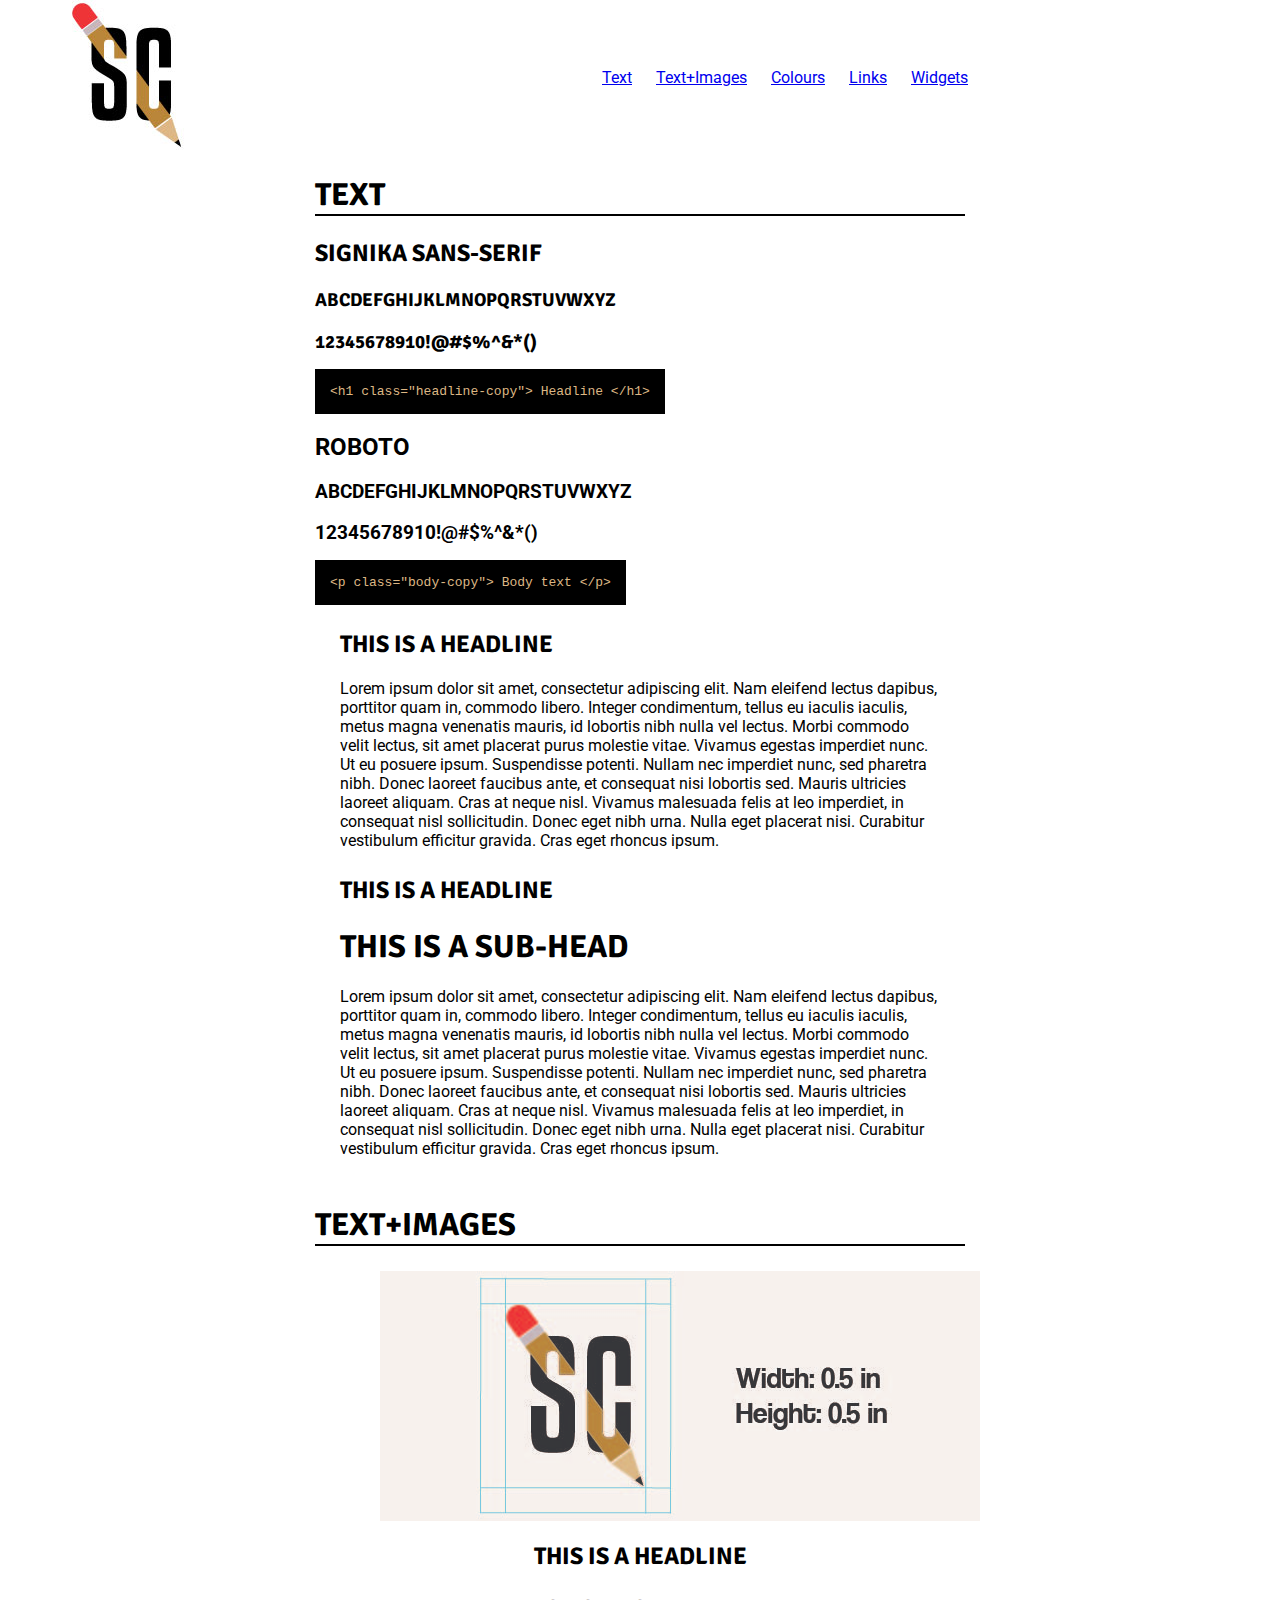
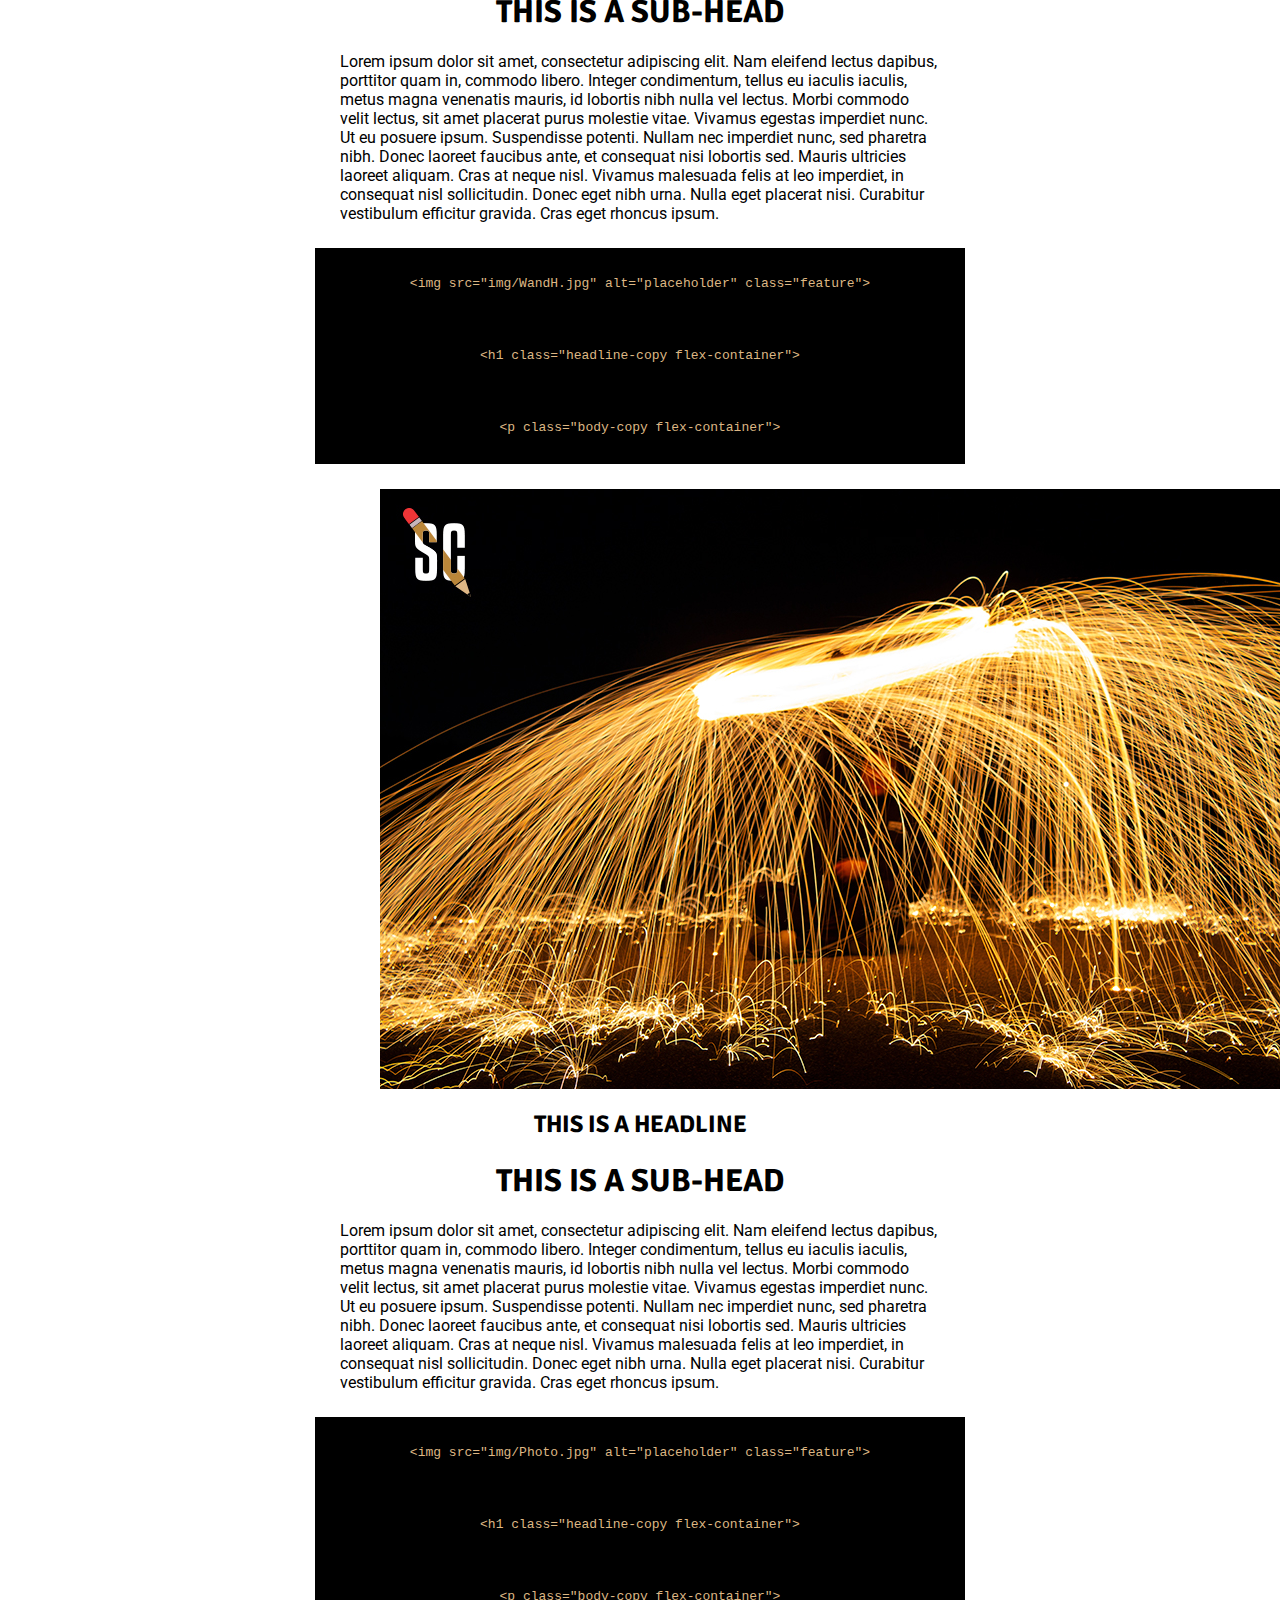
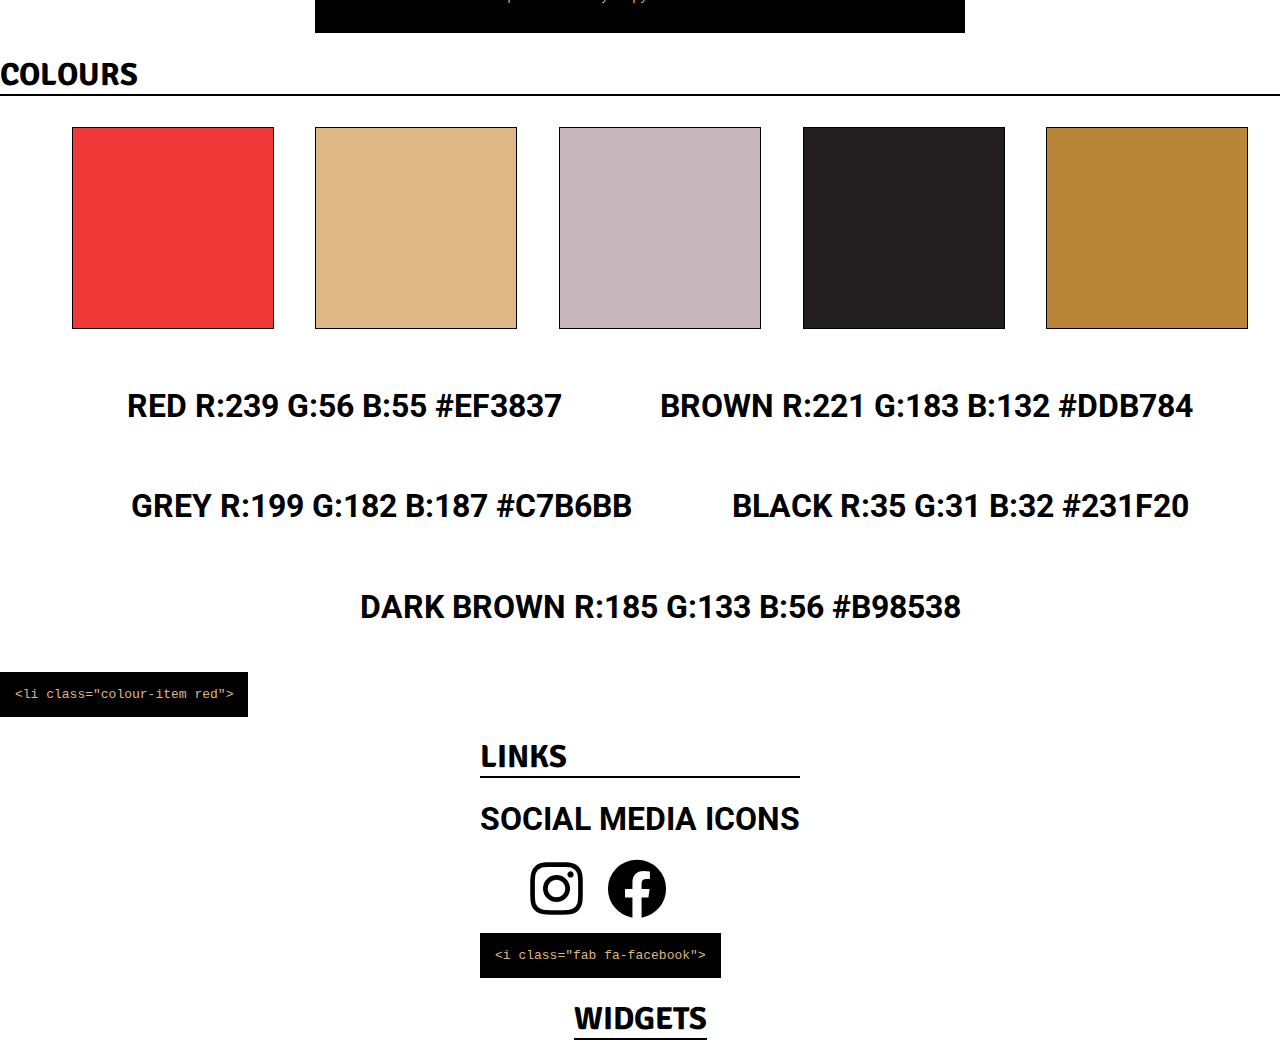
<file: style-guide/index.html>
<!DOCTYPE html>
<html lang="en">
<head>
    <meta charset="UTF-8">
    <meta name="viewport" content="width=device-width, initial-scale=1.0">
    <meta http-equiv="X-UA-Compatible" content="ie=edge">
    <link href="css/main.css" type="text/css" rel="stylesheet">
    <title>Sam Card - Style Guide</title>
</head>
<body>
    <div class="main-wrapper">
          <section>
        <header>
              
            <img src="img/Logo.jpg">
            
            <!-- <img class="section-item" src="https://via.placeholder.com/250x150" alt="Placeholder Logo" title="Sam Card logo" width="250" height="150"> -->
              <!-- <h1 class="headline-copy" style="color:purple;line-height:10px;">SAM CARD</h1> -->
        </header> 
              <nav class="section-item">
                  <ul>
                      <li>
                          <a href="#text" >Text</a></li>
                      <li>
                          <a href="#ti">Text+Images</a></li>
                      <li>
                          <a href="#colours">Colours</a></li>
                      <li>
                          <a href="#links">Links</a></li>
                      <li>
                          <a href="#widgets">Widgets</a>
                        </li>
                  </ul>
              </nav>
        </section>
        
        <section class="flex-container" id="text">
                <header>
                    <h1 class= "headline-copy section-title" >
                        text
                    </h1>
                    <h2 class="headline-copy">Signika Sans-Serif</h2>
                    <h3 class="headline-copy">ABCDEFGHIJKLMNOPQRSTUVWXYZ</h3>
                    <h3 class="headline-copy">12345678910!@#$%^&*()</h3>

                   <code>&lt;h1 class="headline-copy"&gt; Headline &lt;&sol;h1&gt;</code>

                    <h2 class="body-copy">ROBOTO</h2>
                    <h3 class="body-copy">ABCDEFGHIJKLMNOPQRSTUVWXYZ</h3>
                    <h3 class="body-copy">12345678910!@#$%^&*()</h3>

                    <code>&lt;p class="body-copy"&gt; Body text &lt;&sol;p&gt;</code>
                            <article>
                    
                    <h2 class="headline-copy">This is a headline</h2>
                    
                    <p class="body-copy">Lorem ipsum dolor sit amet, consectetur adipiscing elit. Nam eleifend lectus dapibus, porttitor quam in, commodo libero. Integer condimentum, tellus eu iaculis iaculis, metus magna venenatis mauris, id lobortis nibh nulla vel lectus. Morbi commodo velit lectus, sit amet placerat purus molestie vitae. Vivamus egestas imperdiet nunc. Ut eu posuere ipsum. Suspendisse potenti. Nullam nec imperdiet nunc, sed pharetra nibh. Donec laoreet faucibus ante, et consequat nisi lobortis sed. Mauris ultricies laoreet aliquam. Cras at neque nisl. Vivamus malesuada felis at leo imperdiet, in consequat nisl sollicitudin. Donec eget nibh urna. Nulla eget placerat nisi. Curabitur vestibulum efficitur gravida. Cras eget rhoncus ipsum.</p>

                </article>

                <article>
                    <header>
                    <h2 class="headline-copy">This is a headline</h2>
                    </header>
                    <h1 class="headline-copy">This is a sub-head</h1>
                    <p class="body-copy">Lorem ipsum dolor sit amet, consectetur adipiscing elit. Nam eleifend lectus dapibus, porttitor quam in, commodo libero. Integer condimentum, tellus eu iaculis iaculis, metus magna venenatis mauris, id lobortis nibh nulla vel lectus. Morbi commodo velit lectus, sit amet placerat purus molestie vitae. Vivamus egestas imperdiet nunc. Ut eu posuere ipsum. Suspendisse potenti. Nullam nec imperdiet nunc, sed pharetra nibh. Donec laoreet faucibus ante, et consequat nisi lobortis sed. Mauris ultricies laoreet aliquam. Cras at neque nisl. Vivamus malesuada felis at leo imperdiet, in consequat nisl sollicitudin. Donec eget nibh urna. Nulla eget placerat nisi. Curabitur vestibulum efficitur gravida. Cras eget rhoncus ipsum.</p>
                </article>
                    
                    
                </header>
            </section>
            
            <section id="ti">
                <header>
                    <h1 class="headline-copy section-title">
                        text+images
                    </h1>
                    <article>
                            <figure class="flex-container">
                                <img src="img/WandH.jpg" alt="placeholder" class="feature" />
                            </figure>
                            <header>
                                <h2 class="headline-copy flex-container">This is a headline</h2>
                            </header>
                                <h1 class="headline-copy flex-container">This is a sub-head</h1>
                                <p class="body-copy flex-container">Lorem ipsum dolor sit amet, consectetur adipiscing elit. Nam eleifend lectus dapibus, porttitor quam in, commodo libero. Integer condimentum, tellus eu iaculis iaculis, metus magna venenatis mauris, id lobortis nibh nulla vel lectus. Morbi commodo velit lectus, sit amet placerat purus molestie vitae. Vivamus egestas imperdiet nunc. Ut eu posuere ipsum. Suspendisse potenti. Nullam nec imperdiet nunc, sed pharetra nibh. Donec laoreet faucibus ante, et consequat nisi lobortis sed. Mauris ultricies laoreet aliquam. Cras at neque nisl. Vivamus malesuada felis at leo imperdiet, in consequat nisl sollicitudin. Donec eget nibh urna. Nulla eget placerat nisi. Curabitur vestibulum efficitur gravida. Cras eget rhoncus ipsum.</p>
                    </article>
                    
                    <code class="flex-container">&lt;img src="img/WandH.jpg" alt="placeholder" class="feature"&gt;</code>
                    <code class="flex-container">&lt;h1 class="headline-copy flex-container"&gt;</code>
                    <code class="flex-container">&lt;p class="body-copy flex-container"&gt;</code>

                    <article>
                        <figure class="flex-container">
                            <img src="img/Photo.jpg" alt="placeholder" class="feature" />
                        </figure>
                        <header>
                            <h2 class="headline-copy flex-container">This is a headline</h2>
                        </header>
                            <h1 class="headline-copy flex-container">This is a sub-head</h1>
                            <p class="body-copy flex-container">Lorem ipsum dolor sit amet, consectetur adipiscing elit. Nam eleifend lectus dapibus, porttitor quam in, commodo libero. Integer condimentum, tellus eu iaculis iaculis, metus magna venenatis mauris, id lobortis nibh nulla vel lectus. Morbi commodo velit lectus, sit amet placerat purus molestie vitae. Vivamus egestas imperdiet nunc. Ut eu posuere ipsum. Suspendisse potenti. Nullam nec imperdiet nunc, sed pharetra nibh. Donec laoreet faucibus ante, et consequat nisi lobortis sed. Mauris ultricies laoreet aliquam. Cras at neque nisl. Vivamus malesuada felis at leo imperdiet, in consequat nisl sollicitudin. Donec eget nibh urna. Nulla eget placerat nisi. Curabitur vestibulum efficitur gravida. Cras eget rhoncus ipsum.</p>
                </article>

                <code class="flex-container">&lt;img src="img/Photo.jpg" alt="placeholder" class="feature"&gt;</code>
                    <code class="flex-container">&lt;h1 class="headline-copy flex-container"&gt;</code>
                    <code class="flex-container">&lt;p class="body-copy flex-container"&gt;</code>
                
                </header>
            </section>
            
            <section id="colours">
                <header>
                    <h1 class="headline-copy section-title">
                        colours
                    </h1>

                        <ul class="flex-container">
                            <li class="colour-item red"></li>
                            <li class="colour-item brown"></li>
                            <li class="colour-item grey"></li>
                            <li class="colour-item black"></li>
                            <li class="colour-item dark-brown"></li>
                        </ul>
                        <ul class="flex-container">
                            <li><h1>Red R:239 G:56 B:55 #EF3837</h1></li>
                            <li><h1>Brown R:221 G:183 B:132 #DDB784</h1></li>
                            <li><h1>Grey R:199 G:182 B:187 #C7B6BB</h1></li>
                            <li><h1>Black R:35 G:31 B:32 #231F20</h1></li>
                            <li><h1>Dark Brown R:185 G:133 B:56 #B98538</h1></li>
                        </ul>

                        <code>&lt;li class="colour-item red"&gt;</code>
                    
                </header>
            </section>
            
            <section id="links">
                <header>
                    <h1 class="headline-copy section-title">
                        links
                    </h1>
                    <h1>Social Media Icons</h1>
                    <ul>
                        <li><i class="fab fa-instagram"></i></li>
                        <li><i class="fab fa-facebook"></i></li>
                    </ul>
    
                    <code>&lt;i class="fab fa-facebook"&gt;</code>

                </header>
            </section>
            
            <section id="widgets">
                <header>
                    <h1 class="headline-copy section-title">
                        widgets
                    </h1>
                </header>
            </section>
    </div>
</body>
</html>
</file>
<file: style-guide/css/main.css>
@import url('https://fonts.googleapis.com/css?family=Roboto|Signika&display=swap');
@import url("https://use.fontawesome.com/releases/v5.3.1/css/all.css");
body{
    margin:0;
    font-family: 'Roboto', sans-serif;
}


section {
    display: flex;
    justify-content: space-evenly;
    flex-flow: row wrap;
    /* border: 1px solid black; */
    
}

article {
    width:600px;
    margin:25px;
}

.flex-container {
    display:flex;
    justify-content: space-evenly;
    flex-flow: row wrap;
}

.section-item {
    margin: auto;
}

ul {
    list-style-type: none;
}

ul > li {
    display: inline;
    margin: 10px;
}

/* h1 {
    border-bottom: 5px solid black;
    
} */

.body-copy{
    font-family: 'Roboto', sans-serif;
}

h1,h2,h3,h4,h5,h6 {
    text-transform: uppercase;
    }

.headline-copy{
        font-family: 'Signika', sans-serif;
    }

    .red{
        background-color: #EF3837;
    }
    .brown{
        background-color: #DDB784;
    }
    .grey{
        background-color: #C7B6BB;
    }
.black{
    background-color: #231F20;
}
.dark-brown{
    background-color: #B98538;
}
    
i {
    font-size:60px;
    color:black;
}

    code {
        background-color:black;
        color:rgb(221, 183, 132);
        padding:15px;
        line-height: 42px;
    }

    .colour-item{
        
        list-style-type: none;
        display: inline-block;
        width: 200px;
        height: 200px;
        margin: 10px;
        border: 1px solid black 
        
    }
    .section-title {
        font-size:2em;
        border-bottom:2px solid black;
        width:100%;
        display:block;
    }


    article {
        width:600px;
        margin:25px;
    }

    .flex-container {
        display:flex;
        justify-content: space-evenly;
        flex-flow: row wrap;
    }
</file>
